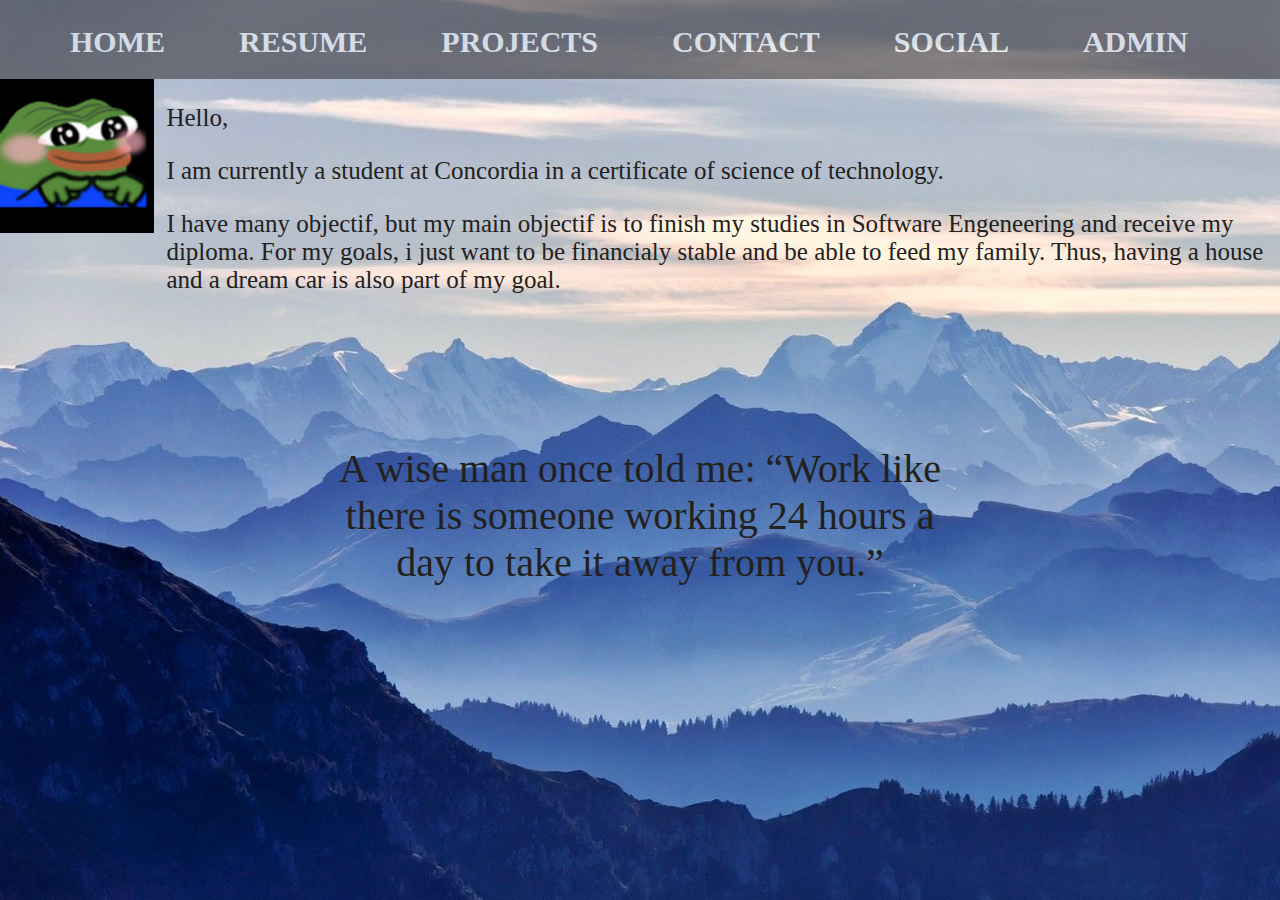
<file: index.html>
<!DOCTYPE html>
<html lang="en">
<head>
    <meta name=”HuyMinhLe” content=”SOEN-287” />
    <meta http-equiv=”refresh” content=”10” />
    <meta name=”description” content=”Web Prog.” />
    <meta name=”keywords” content=”SOEN-287, html,
    css, JavaScript, Internet” />
    <link rel="stylesheet" href="style.css">
</head>
<body>
    <nav>
        <ul>
        <li><a href="index.html"><h1>Home</h1></a></li>
        <li><a href="resume.html"><h1>Resume</h1></a></li>
        <li><a href="projects.html"><h1>Projects</h1></a></li>
        <li><a href="contact.html"><h1>Contact</h1></a></li>
        <li><a href="social.html"><h1>Social</h1></a></li>
        <li><a href="admin.html"><h1>Admin</h1></a></li>
        </ul>
    </nav>
    <div class="container">
        <img src="unnamed.jpg" alt="Avatar" class="image">
        <div class="overlay">My Name is Minh</div>
    </div>
    <div class="form">
        <p>Hello,</p>
        <p>I am currently a student at Concordia in a certificate of science of technology.</p>
        <p>I have many objectif, but my main objectif is to finish my studies in Software Engeneering and receive my diploma. For my goals, i just want to be financialy stable and be
        able to feed my family. Thus, having a house and a dream car is also part of my goal. </p>
    </div>
    <div class="middle">
        <p>A wise man once told me: “Work like there is someone working 24 hours a day to take it away from you.”</p>
    </div>
</body>
</html>
</file>
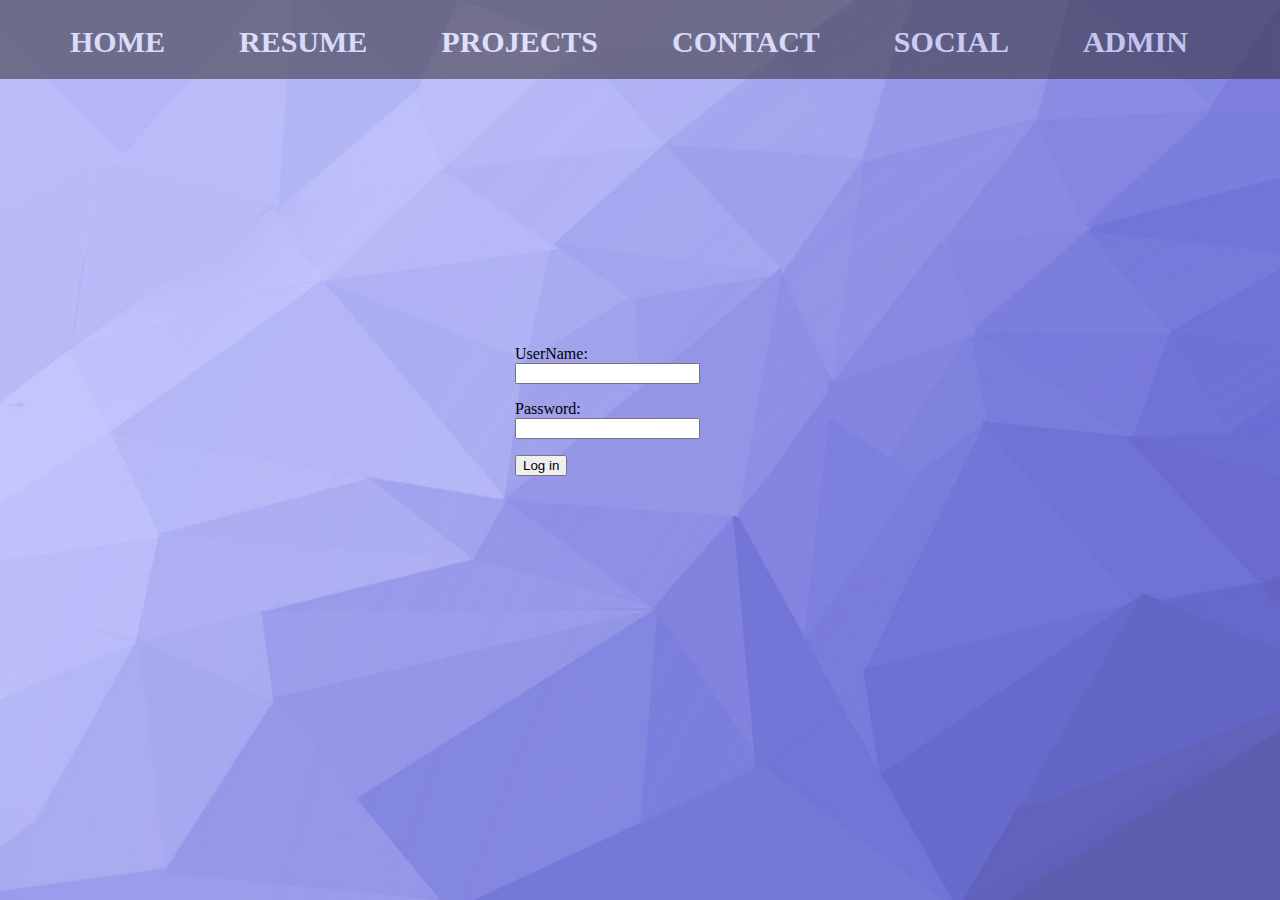
<file: admin.html>
<!DOCTYPE html>
<html lang="en">
<head>
    <meta charset="UTF-8">
    <meta http-equiv="X-UA-Compatible" content="IE=edge">
    <meta name="viewport" content="width=device-width, initial-scale=1.0">
    <link rel="stylesheet" href="admin.css">
</head>
<body>
    <nav>
        <ul>
        <li><a href="index.html"><h1>Home</h1></a></li>
        <li><a href="resume.html"><h1>Resume</h1></a></li>
        <li><a href="projects.html"><h1>Projects</h1></a></li>
        <li><a href="contact.html"><h1>Contact</h1></a></li>
        <li><a href="social.html"><h1>Social</h1></a></li>
        <li><a href="admin.html"><h1>Admin</h1></a></li>
        </ul>
    </nav>
    <form>
        <p>
          <label for="username">UserName:</label>
          <input id="username" type="text">
        </p>
        <p>
          <label for="Password">Password:</label>
          <input id="Password" type="text">
        </p>
      
      <input type="submit" value="Log in">
    </form>
</body>
</html>
</file>
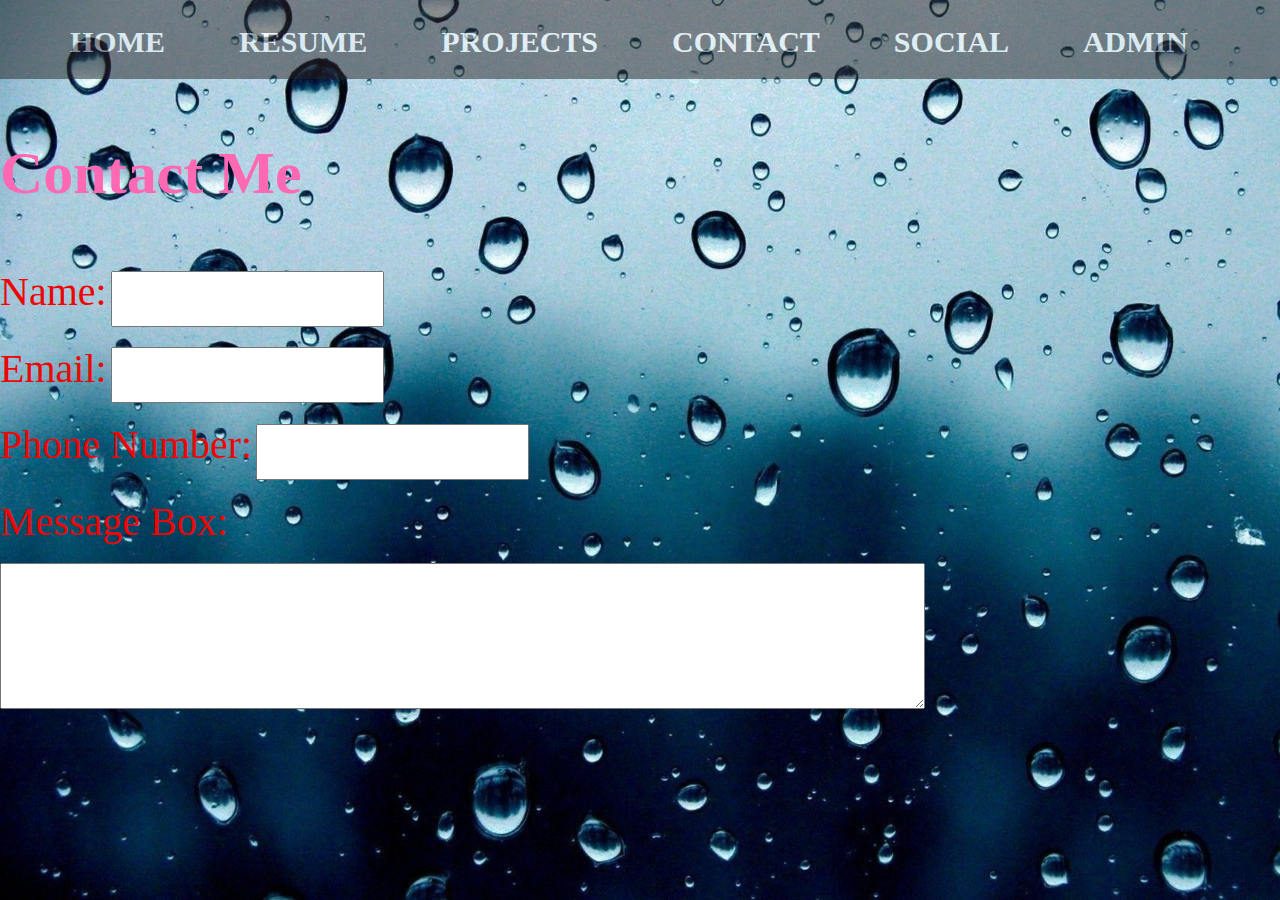
<file: contact.html>
<!DOCTYPE html>
<html lang="en">
<head>
    <meta name=”HuyMinhLe” content=”SOEN-287” />
    <meta http-equiv=”refresh” content=”10” />
    <meta name=”description” content=”Web Prog.” />
    <meta name=”keywords” content=”SOEN-287, html,
    css, JavaScript, Internet” />
    <link rel="stylesheet" href="contact.css">
</head>
<body>
    <nav>
        <ul>
        <li><a href="index.html"><h1>Home</h1></a></li>
        <li><a href="resume.html"><h1>Resume</h1></a></li>
        <li><a href="projects.html"><h1>Projects</h1></a></li>
        <li><a href="contact.html"><h1>Contact</h1></a></li>
        <li><a href="social.html"><h1>Social</h1></a></li>
        <li><a href="admin.html"><h1>Admin</h1></a></li>
        </ul>
    </nav>
    <h3>Contact Me</h3>
<label for="name">Name:</label>
<input type="text" name="name"><br><br>
<label for="email">Email:</label>
<input type="email" name="email"><br><br>
<label for="phone">Phone Number:</label>
<input type="tel" name="phone"><br><br>
<label for="message">Message Box:</label>
<br><br>
<textarea name="message" rows="4" cols="50">
</textarea>
</body>
</html>
</file>
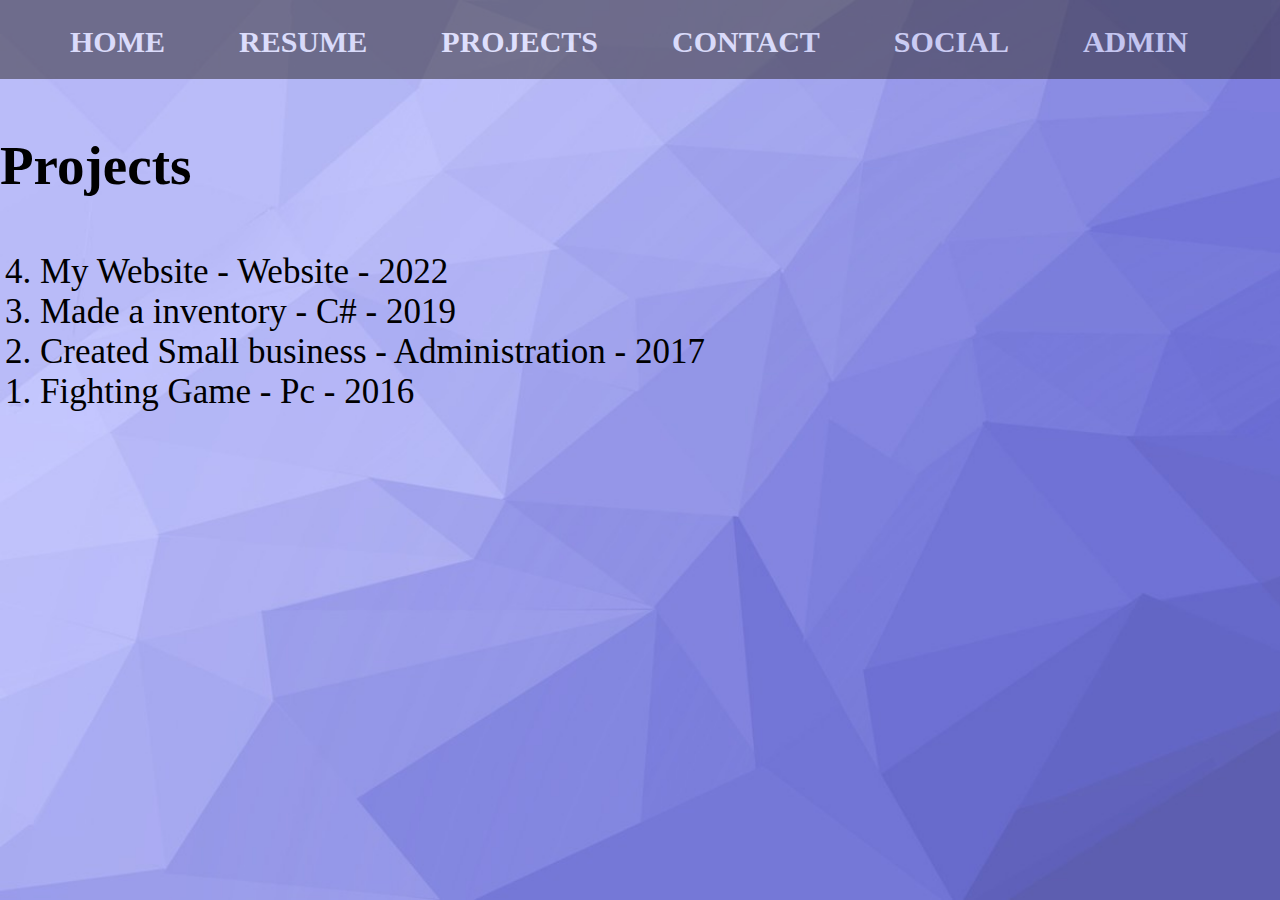
<file: projects.html>
<!DOCTYPE html>
<html lang="en">
<head>
    <meta name=”HuyMinhLe” content=”SOEN-287” />
    <meta http-equiv=”refresh” content=”10” />
    <meta name=”description” content=”Web Prog.” />
    <meta name=”keywords” content=”SOEN-287, html,
    css, JavaScript, Internet” />
    <link rel="stylesheet" href="project.css">
</head>
<body>
    <nav>
        <ul>
        <li><a href="index.html"><h1>Home</h1></a></li>
        <li><a href="resume.html"><h1>Resume</h1></a></li>
        <li><a href="projects.html"><h1>Projects</h1></a></li>
        <li><a href="contact.html"><h1>Contact</h1></a></li>
        <li><a href="social.html"><h1>Social</h1></a></li>
        <li><a href="admin.html"><h1>Admin</h1></a></li>
        </ul>
    </nav>
<h3>Projects</h3>
<ol reversed>
<li>My Website - Website - 2022</li>
<li>Made a inventory - C# - 2019</li>
<li>Created Small business - Administration - 2017</li>
<li>Fighting Game - Pc - 2016</li>
</ol>
</body>
</html>
</file>
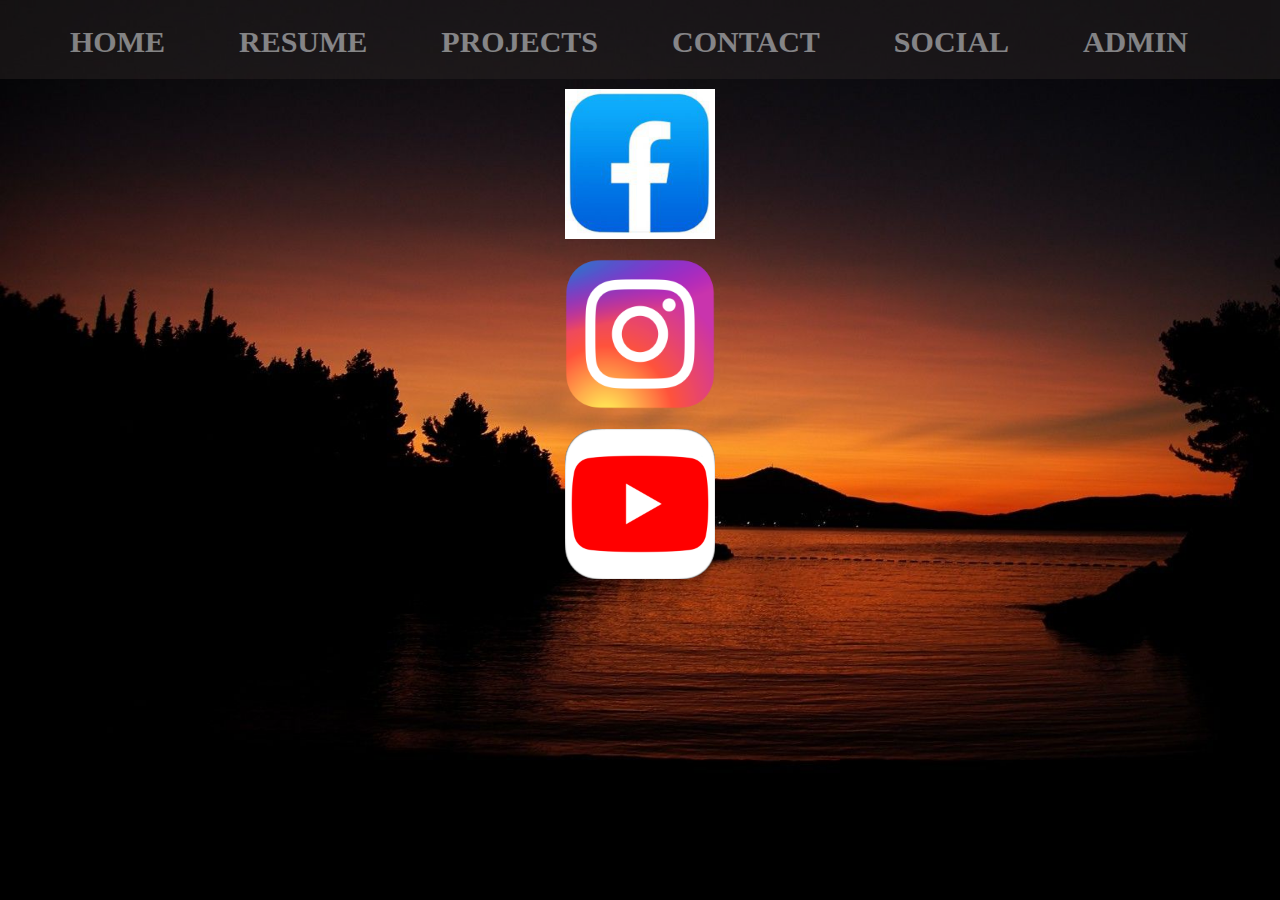
<file: social.html>
<!DOCTYPE html>
<html lang="en">
<head>
    <meta name=”HuyMinhLe” content=”SOEN-287” />
    <meta http-equiv=”refresh” content=”10” />
    <meta name=”description” content=”Web Prog.” />
    <meta name=”keywords” content=”SOEN-287, html,
    css, JavaScript, Internet” />
    <link rel="stylesheet" href="social.css">
</head>
<body>
    <nav>
        <ul>
        <li><a href="index.html"><h1>Home</h1></a></li>
        <li><a href="resume.html"><h1>Resume</h1></a></li>
        <li><a href="projects.html"><h1>Projects</h1></a></li>
        <li><a href="contact.html"><h1>Contact</h1></a></li>
        <li><a href="social.html"><h1>Social</h1></a></li>
        <li><a href="admin.html"><h1>Admin</h1></a></li>
        </ul>
    </nav>
    <a href="https://www.facebook.com/profile.php?id=100006085802893">
        <img alt="facebook" src="ficon.jpg"
        width="150" height="150">
     </a>
     <a href="https://www.instagram.com/minh_k1ng/?hl=en">
        <img alt="instagram" src="ig.png"
        width="150" height="150">
     </a>
     <a href="https://www.youtube.com/">
        <img alt="youtube" src="y.png"
        width="150" height="150">
     </a>
</body>
</html>
</file>
<file: style.css>
@import url('https://fonts.googleapis.com/css2?family=Merriweather:ital,wght@1,300&display=swap');
header::after{
  content:'';
  display: table;
  clear: both;
}
nav {
  background-color: rgb(41, 35, 35);
  opacity: 0.50;
  padding: 0 ;
}
 nav ul{
   margin:0;
   padding:0;
   list-style: none;
 }
 nav li{
   display: inline-block;
   margin-left: 70px;
   
 }
nav a{
  opacity: 1.5;
  color:rgb(255, 255, 255);
  text-decoration: none;
  text-transform: uppercase;
  font-size: 15px;
  
}
nav a::before{
 content: '';
 height: 5px;
 width: 0%;
 display: block;
background-color: rgb(0, 0, 0);
} 
nav a:hover::before{
  color: #0088a9;
  width:100%;
}

.container {
  position: absolute;
  width: 12%;
  max-width: 300px;
  float:left;
}
.form{
  color:rgb(34, 33, 32);
  width:87%;
  float:right; 
  font-size: 25px;
}
.image {
  display: block;
  width: 100%;
  height: auto;
}

.overlay {
  position: absolute;
  width: 100%;
  bottom: 0; 
  background: rgb(0, 0, 0);
  background: rgba(0, 0, 0, 0.5); /* Black see-through */
  color: #f1f1f1; 
  transition: .5s ease;
  opacity:0;
  color: white;
  font-size: 20px;
  padding: 0px 0px 5px 0px;
  text-align: center;
}
.container:hover .overlay {
    opacity: 1;
  }
body{
  background-image: url(z.jpg);
  background-size:cover;
  background-attachment: fixed;
  margin: 0;
}
.middle{
  margin: auto;
  width: 50%;
  height: 50%;
  
  position: absolute;
  top: 70%;
  bottom: 30%;
  left: 10%;
  right: 10%;
  font-size: 40px;
  text-align: center;
  color:rgb(34, 33, 32);
}
</file>
<file: admin.css>
nav {
    background-color: rgb(41, 35, 35);
    opacity: 0.50;
    padding: 0 ;
  }
   nav ul{
     margin:0;
     padding:0;
     list-style: none;
   }
   nav li{
     display: inline-block;
     margin-left: 70px;
     
   }
  nav a{
    opacity: 1.5;
    color:rgb(255, 255, 255);
    text-decoration: none;
    text-transform: uppercase;
    font-size: 15px;
    
  }
  nav a::before{
   content: '';
   height: 5px;
   width: 0%;
   display: block;
  background-color: rgb(0, 0, 0);
  } 
  nav a:hover::before{
    color: #0088a9;
    width:100%;
  }
  body{
  background-image: url(project.jpg);
  background-size:cover;
  background-attachment: fixed;
  margin: 0;
  }
  form { 
    margin: 0 auto; 
    width:250px;
    padding-top: 250px;
}
</file>
<file: contact.css>
body{
    background-image: url(a.jpg);
    background-size:cover;
    background-attachment: fixed;
    margin: 0;
  }
  nav {
    background-color: rgb(41, 35, 35);
    opacity: 0.50;
    padding: 0 ;
  }
   nav ul{
     margin:0;
     padding:0;
     list-style: none;
   }
   nav li{
     display: inline-block;
     margin-left: 70px;
     
   }
  nav a{
    opacity: 1.5;
    color:rgb(255, 255, 255);
    text-decoration: none;
    text-transform: uppercase;
    font-size: 15px;
    
  }
  nav a::before{
   content: '';
   height: 5px;
   width: 0%;
   display: block;
  background-color: rgb(0, 0, 0);
  } 
  nav a:hover::before{
    color: #0088a9;
    width:100%;
  }
  label{
      font-size: 40px;
      color: rgb(236, 6, 6);
  }
  input{
    height: 50px;
    font-size:20px;
}
h3{
    font-size: 60px;
    color: hotpink;
}
textarea{
    font-size: 30px ;
}
</file>
<file: project.css>
@import url('https://fonts.googleapis.com/css2?family=Merriweather:ital,wght@1,300&display=swap');
header::after{
  content:'';
  display: table;
  clear: both;
}
nav {
  background-color: rgb(41, 35, 35);
  opacity: 0.50;
  padding: 0 ;
}
 nav ul{
   margin:0;
   padding:0;
   list-style: none;
 }
 nav li{
   display: inline-block;
   margin-left: 70px;
   
 }
nav a{
  opacity: 1.5;
  color:rgb(255, 255, 255);
  text-decoration: none;
  text-transform: uppercase;
  font-size: 15px;
  
}
nav a::before{
 content: '';
 height: 5px;
 width: 0%;
 display: block;
background-color: rgb(0, 0, 0);
} 
nav a:hover::before{
  color: #0088a9;
  width:100%;
}
body{
background-image: url(project.jpg);
background-size:cover;
background-attachment: fixed;
margin: 0;
}
h3{
    font-size: 55px;
    
}
li{
    font-size: 35px;
}
</file>
<file: social.css>
body{
    background-image: url(sunset.jpg);
    background-size:cover;
    background-attachment: fixed;
    margin: 0;
  }
nav {
    background-color: rgb(41, 35, 35);
    opacity: 0.50;
    padding: 0 ;
  }
   nav ul{
     margin:0;
     padding:0;
     list-style: none;
   }
   nav li{
     display: inline-block;
     margin-left: 70px;
     
   }
  nav a{
    opacity: 1.5;
    color:rgb(255, 255, 255);
    text-decoration: none;
    text-transform: uppercase;
    font-size: 15px;
    
  }
  nav a::before{
   content: '';
   height: 5px;
   width: 0%;
   display: block;
  background-color: rgb(0, 0, 0);
  } 
  nav a:hover::before{
    color: #0088a9;
    width:100%;
  }
  img{
    margin: 10px auto 20px;
    display: block;
   
  }
</file>
